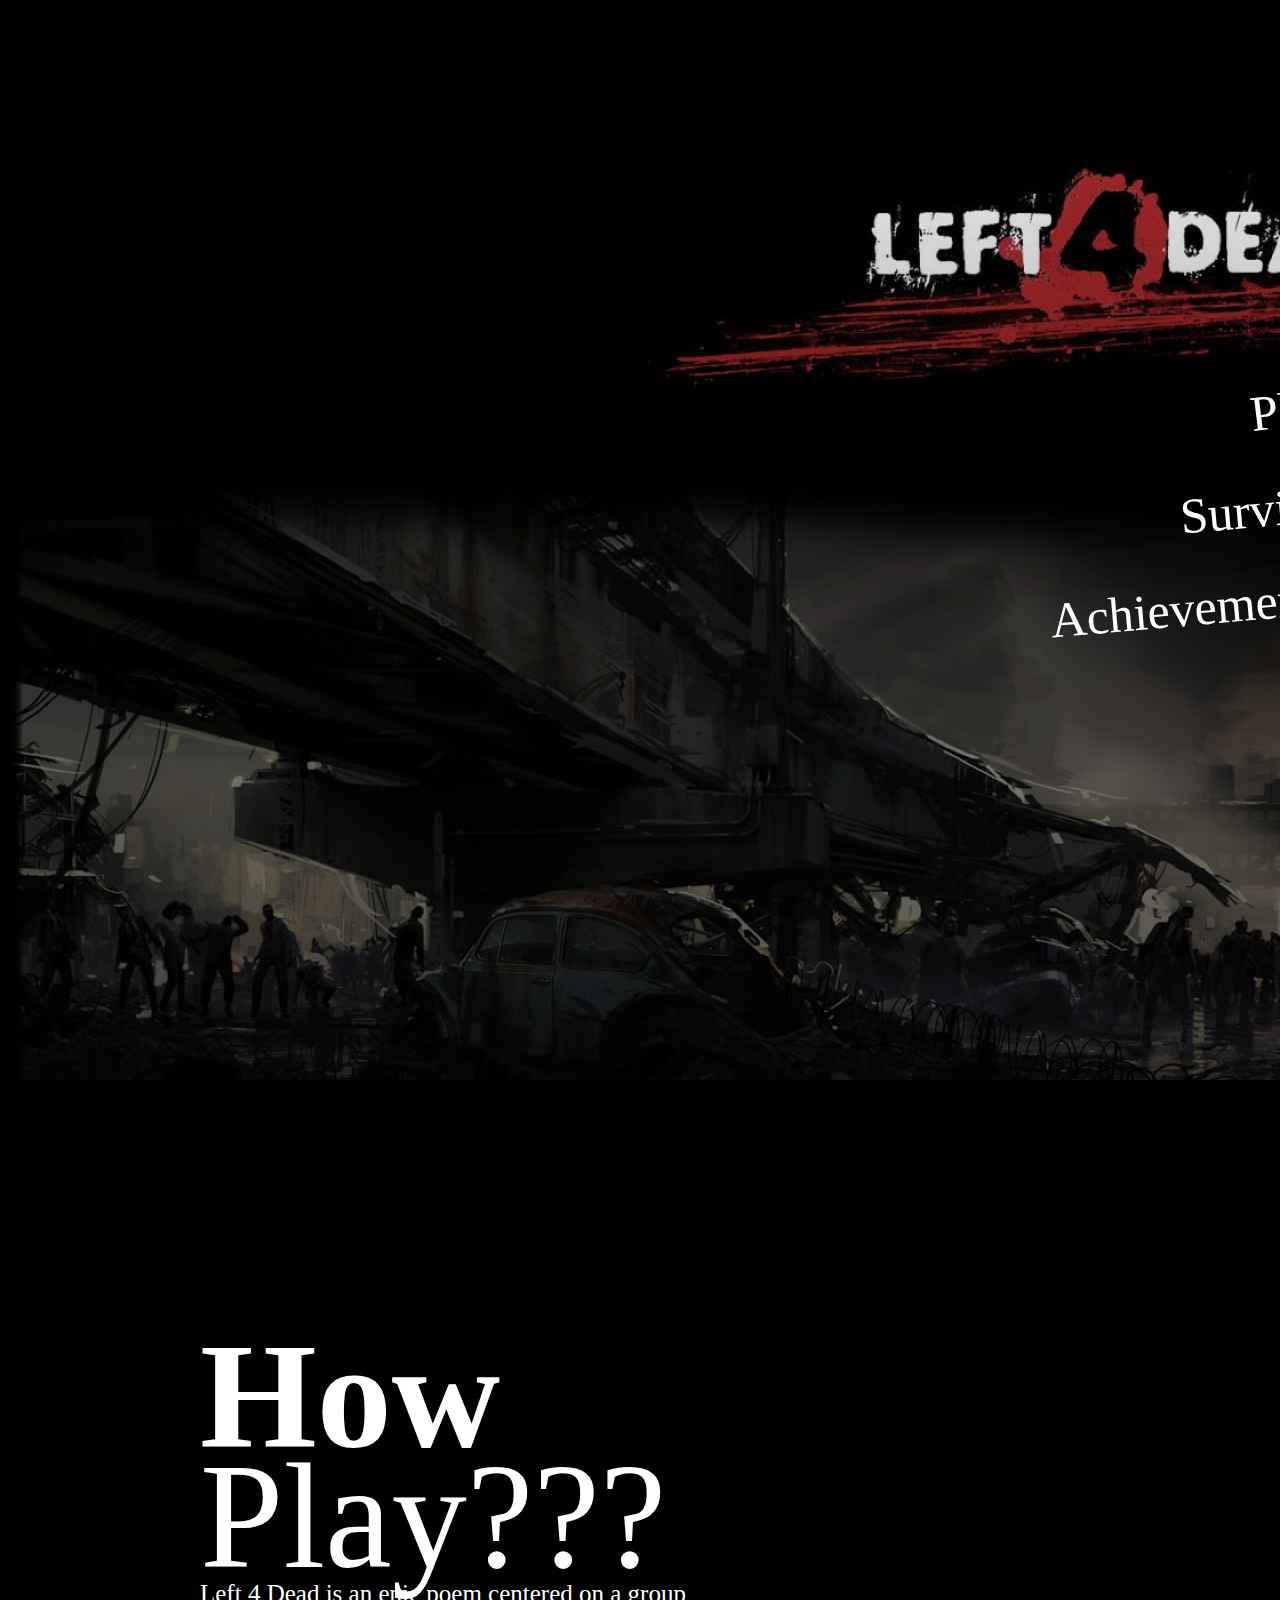
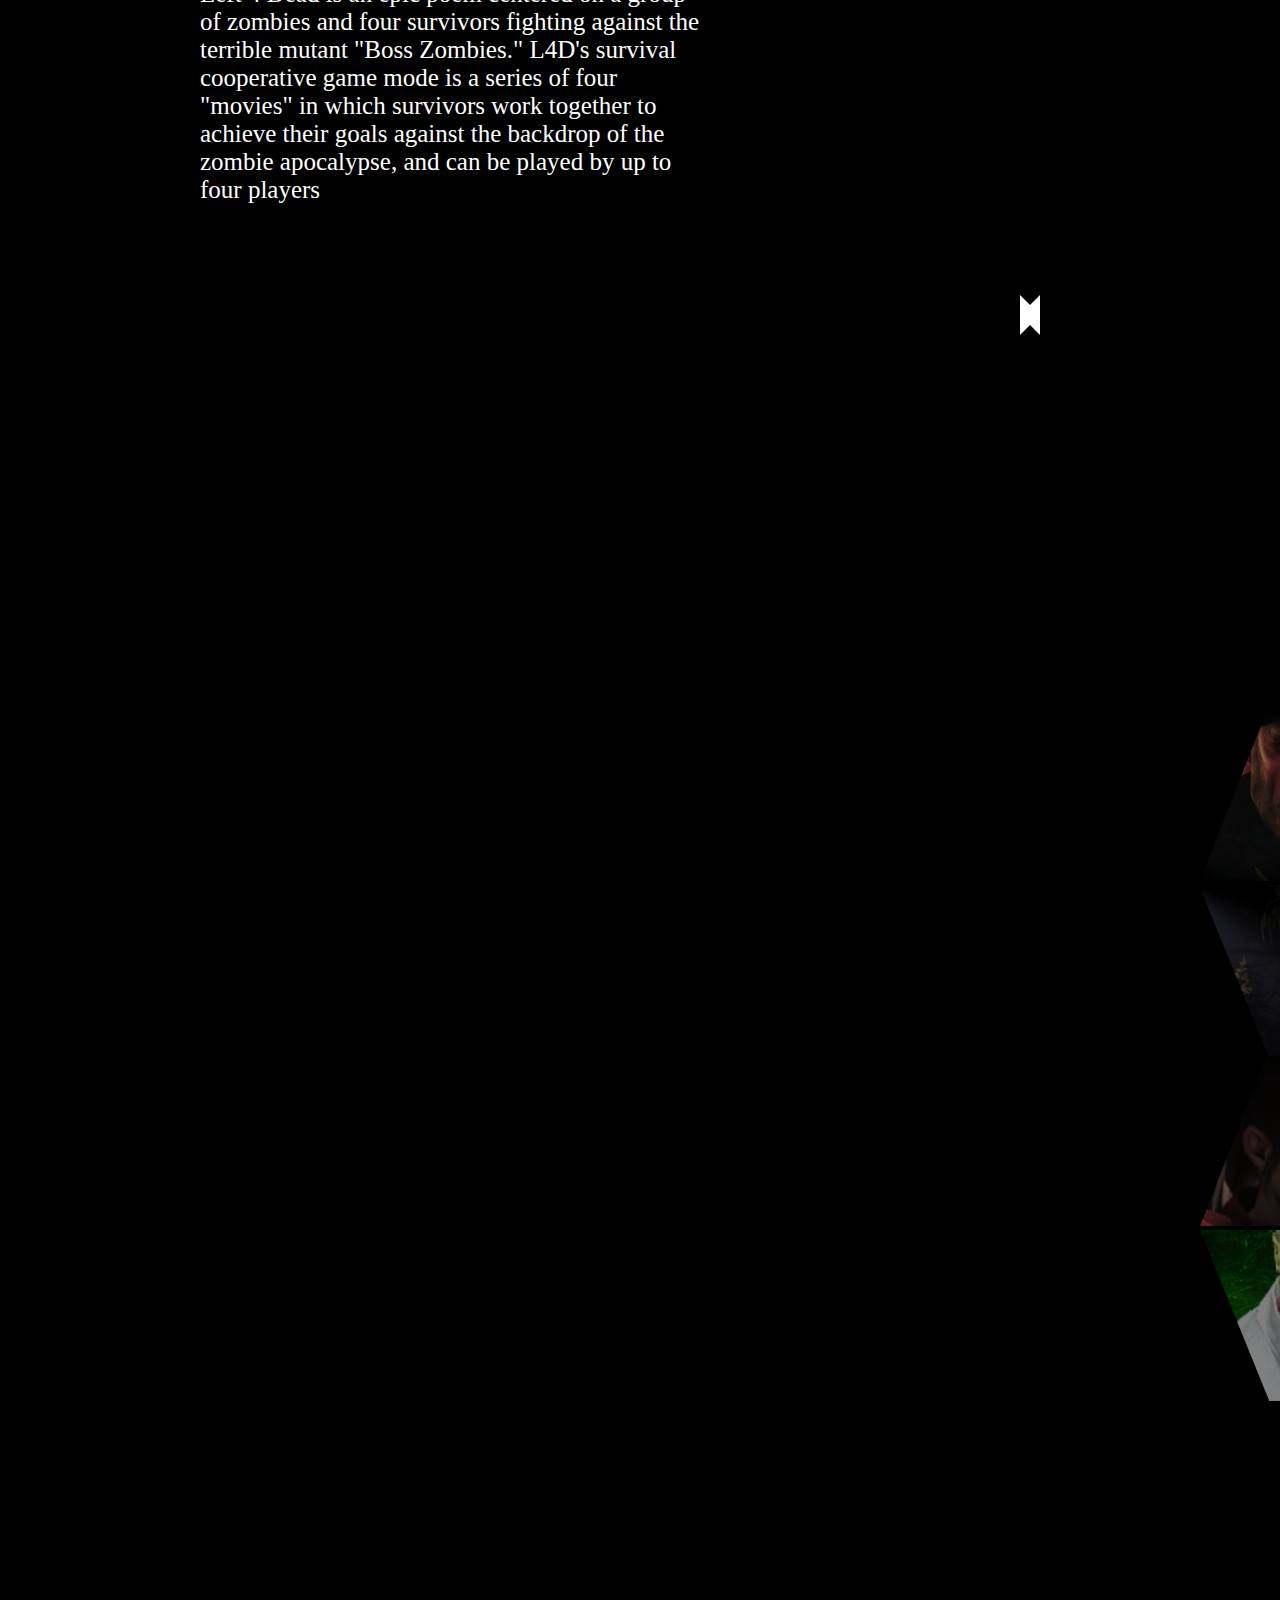
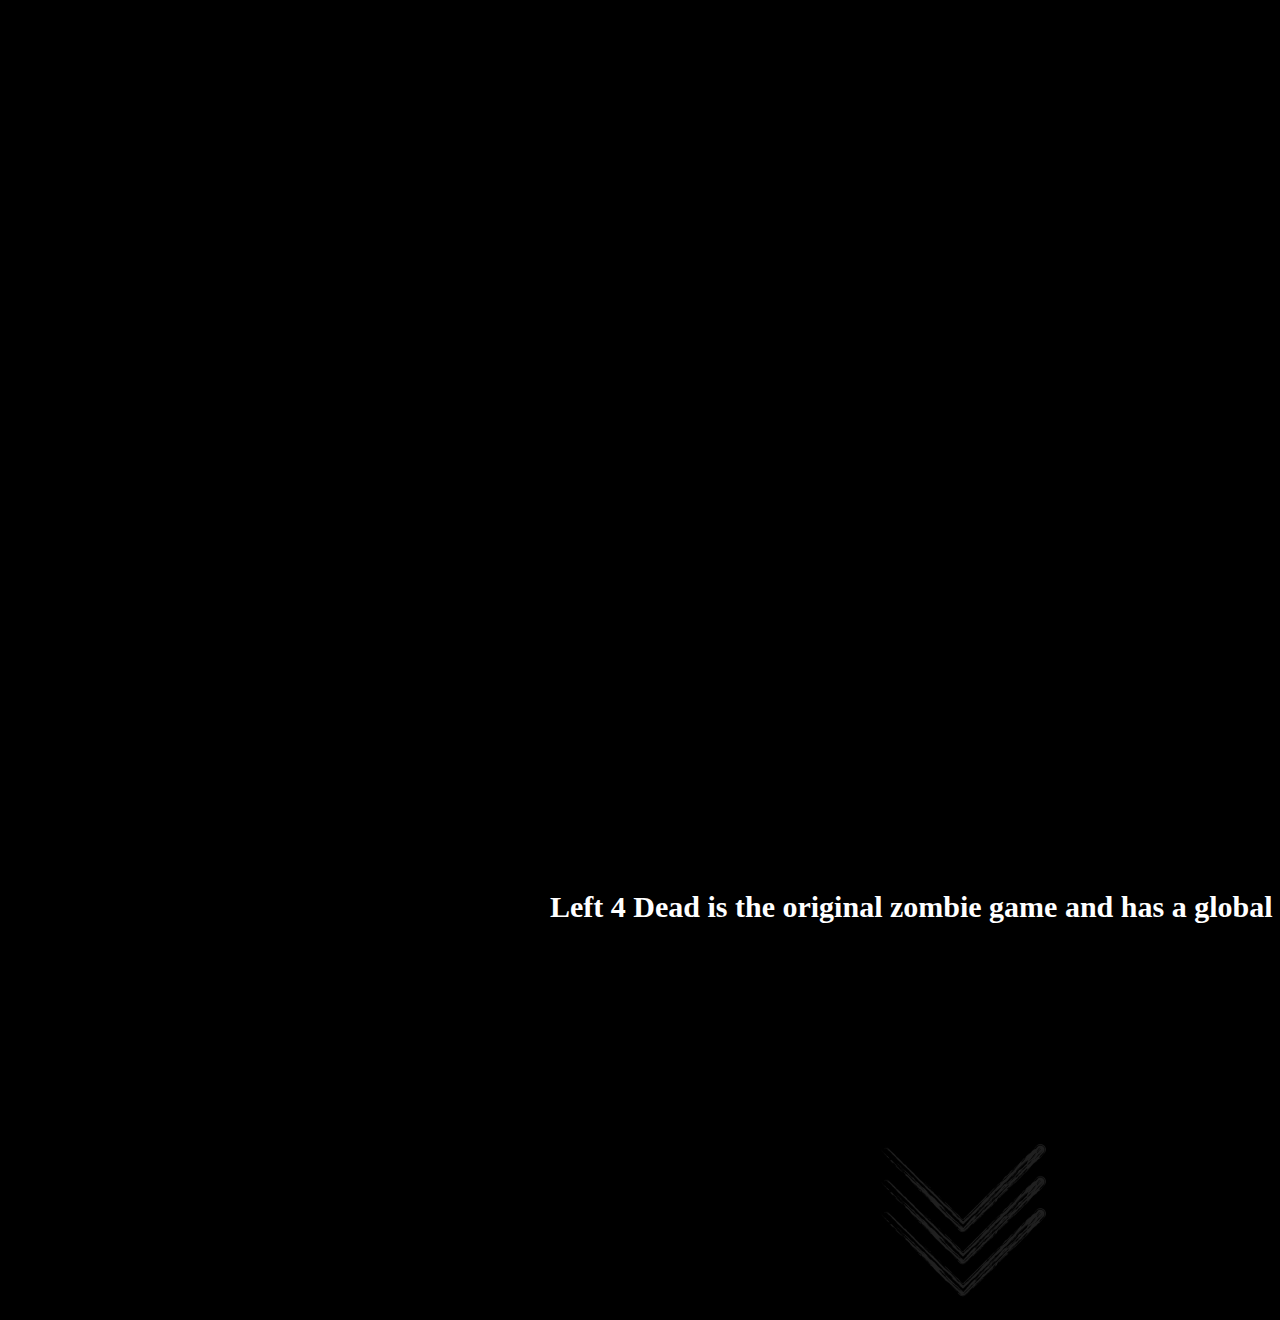
<file: index.html>
<!DOCTYPE html>
<html lang="en">
<head>
    <meta charset="UTF-8">
    <meta http-equiv="X-UA-Compatible" content="IE=edge">
    <meta name="viewport" content="width=device-width, initial-scale=1.0">
    <title>레포데소개</title>
    <link rel="stylesheet" href="./css/Left2.css">
    <script src="https://ajax.googleapis.com/ajax/libs/jquery/3.3.1/jquery.min.js"></script>
    <script src="https://ajax.googleapis.com/ajax/libs/jquery/3.6.4/jquery.min.js"></script>
</head>
<body>
    <section id="main">
        <h3 id="Play">Play</h3>
        <h3 id="Survivor">Survivor</h3>
        <h3 id="Achievement">Achievement</h3>
    </section>
    <article id="play">
        <h2 id="How">How</h2>
        <h2 id="playtext">Play???</h2>
        <p id="english">Left 4 Dead is an epic poem centered on a group of zombies and four survivors fighting against the terrible mutant "Boss Zombies." L4D's survival cooperative game mode is a series of four "movies" in which survivors work together to achieve their goals against the backdrop of the zombie apocalypse, and can be played by up to four players</p>
        <div class="slide-container">
            <div class="slide-video">
            <iframe src="https://www.youtube-nocookie.com/embed/VZTmhkTLdw8" frameborder="0" allow="accelerometer; autoplay; clipboard-write; encrypted-media; gyroscope; picture-in-picture; web-share" allowfullscreen></iframe>
            <iframe src="https://www.youtube.com/embed/v15BgZXG4Hc?controls=0" frameborder="0" allow="accelerometer; autoplay; clipboard-write; encrypted-media; gyroscope; picture-in-picture; web-share" allowfullscreen></iframe>
            <iframe src="https://www.youtube.com/embed/JMsTHe7kds8?controls=0" frameborder="0" allow="accelerometer; autoplay; clipboard-write; encrypted-media; gyroscope; picture-in-picture; web-share" allowfullscreen></iframe>
            </div>
        </div>
        <div class="arrow-container">
            <div class="left-arrow"></div>
            <div class="right-arrow"></div>
        </div>
    </article>
    <article id="sub">
        <h2 id="Survivor2">Survivor</h2>
    
            <img id="bill1" src="./img/bill1.png" onclick="changeBackground()">
            <img id="Coth" src="./img/coach1.png" onclick="changeCathBackground()">
        <img id="fa" src="./img/framcis2.png" onclick="FABackground()">
        <img id="nick" src="./img/Nick1.png" onclick="NickBackground()">
        <img id="joy1" src="./img/joy1.png" onclick="JoyBackground()">
        <img id="elish" src="./img/el1.png" onclick="EBackground()">
        <img id="Locis" src="./img/Louis1.png"onclick="LouisBackground()">
        <img id="ro" src="./img/ro.png" onclick="ROBackground()">
    </article>
    <article id="sub2">
        <h3 id="text" class="blinking" onclick="startImageSequence(); stopBlinking();">Left 4 Dead is the original zombie game and has a global rating of 8 or higher.</h3>
        <img id="good"  class="hidden images" src="./img/GOOD.png">
        <img id="good2" class="hidden images" src="./img/goodright.png">
        <img id="good3" class="hidden images" src="./img/goodbooten.png">
        <img id="good5" class="hidden images" src="./img/godd.png">
        <img id="good4" class="hidden images" src="./img/lol.png">
        <img id="good6" class="hidden images" src="./img/lol2.png">
        <img id="good8" class="hidden images" src="./img/llo.png">
        <img id="good7" class="hidden images" src="./img/lol3.png">
        <img id="good10" class="hidden images" src="./img/llll.png">
        <img id="good11" class="hidden images" src="./img/lli.png">
    </article>
    <article id="sub3">
        <img id="down" src="./img/down.png">
    </article>
    <script>
        function scrollToElement(id) {
          const element = document.getElementById(id);
          element.scrollIntoView({ behavior: 'smooth' });
        }
      
        document.getElementById('Play').addEventListener('click', function() {
          scrollToElement('play');
        });
      
        document.getElementById('Survivor').addEventListener('click', function() {
          scrollToElement('sub');
        });
      
        document.getElementById('Achievement').addEventListener('click', function() {
          scrollToElement('sub2');
        });
      </script>
    <script src="./js/video2.js"></script>
    <script src="./js/billbackground.js"></script>
    <script src="./js/ff.js"></script>
    <script src="./js/text.js"></script>
    <script src="./js/change.js"></script>
</body>
</html>
</file>
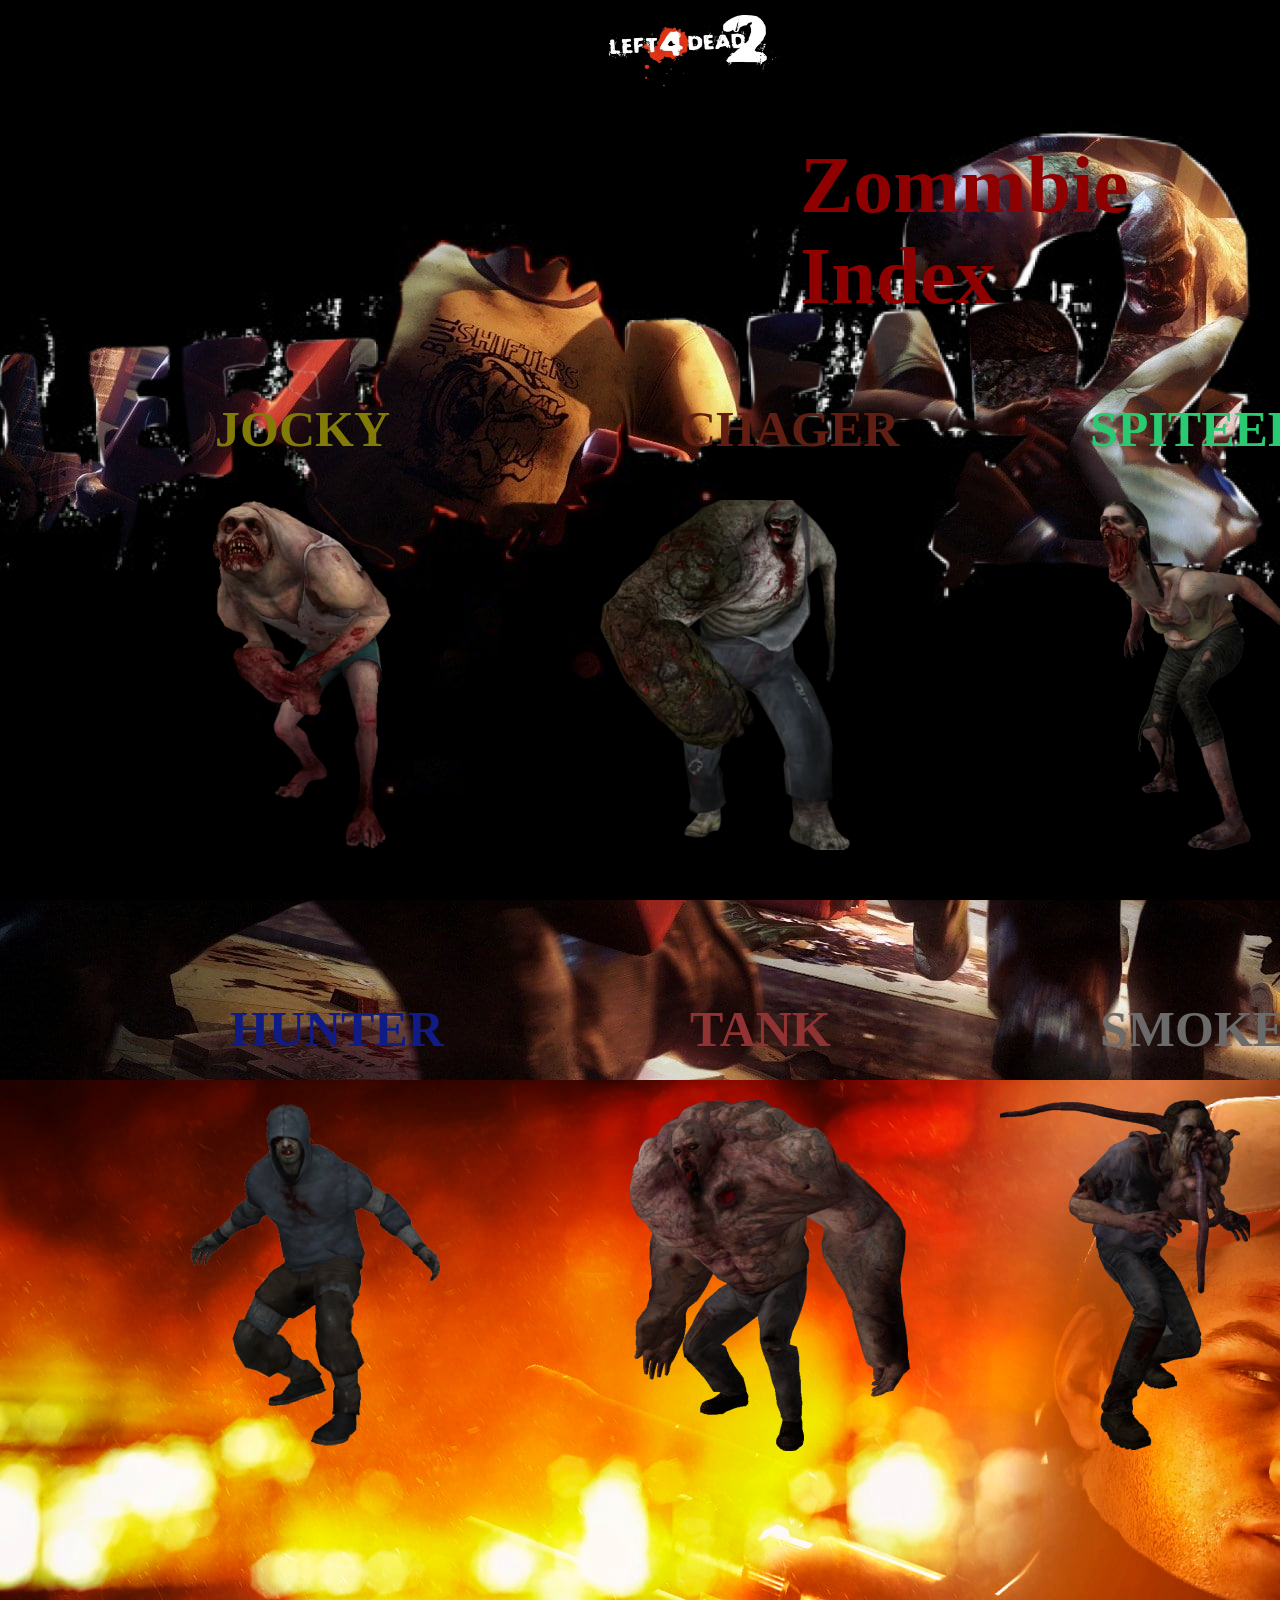
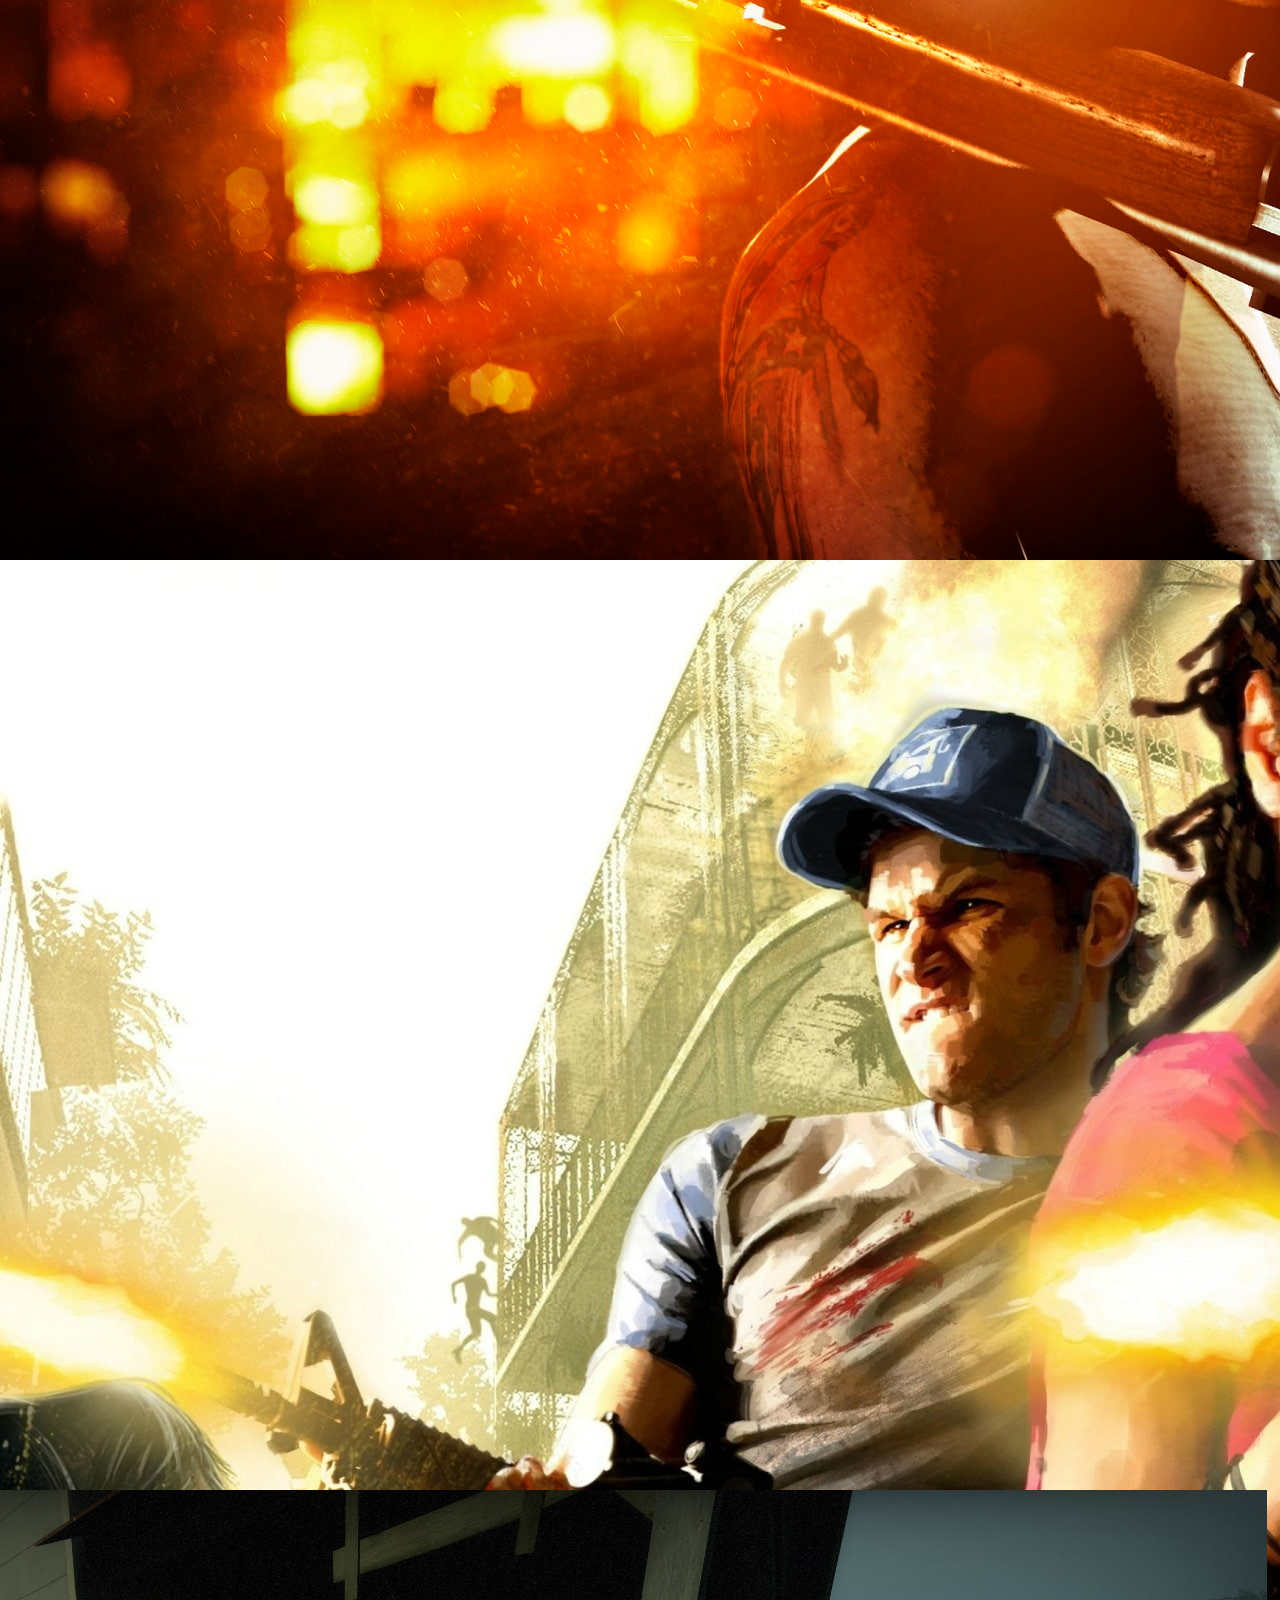
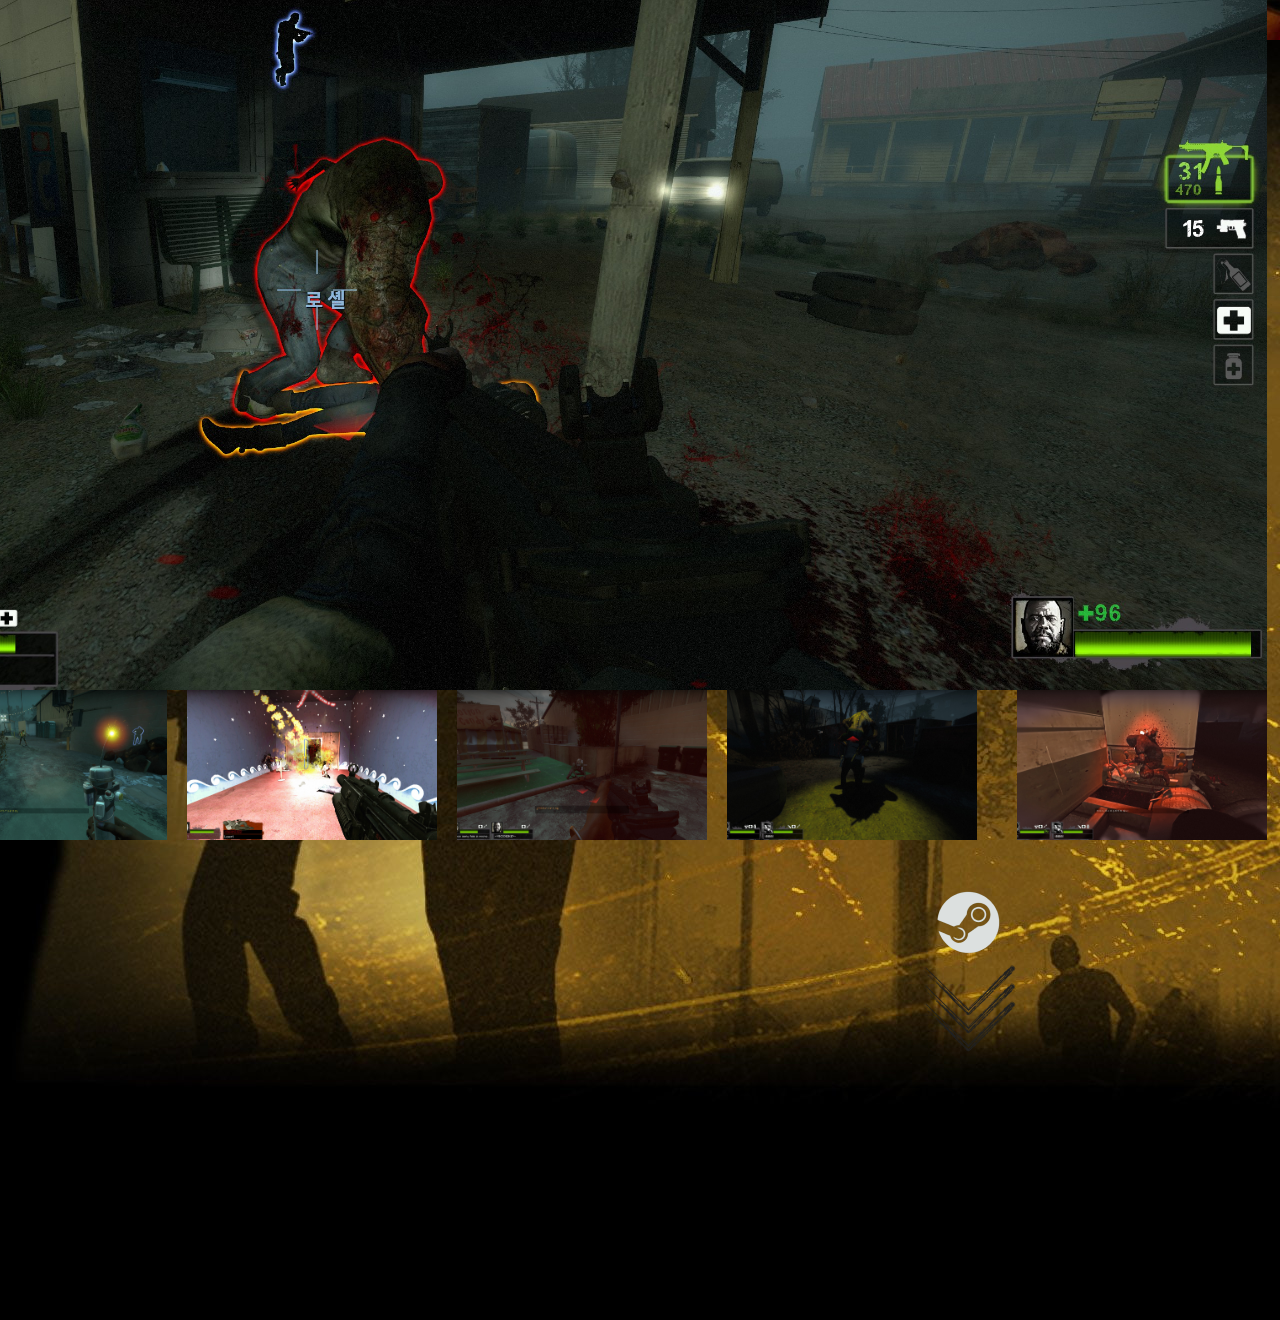
<file: index2.html>
<!DOCTYPE html>
<html lang="KOREA">
<head>
    <meta charset="UTF-8">
    <meta http-equiv="X-UA-Compatible" content="IE=edge">
    <meta name="viewport" content="width=device-width, initial-scale=1.0">
    <script src="https://ajax.googleapis.com/ajax/libs/jquery/3.6.4/jquery.min.js"></script>
    <title>Left4Dead</title>
    
</head>
<link rel="stylesheet" href="./css/Left.css">

<body>      

    <header id="header" style="position: fixed; z-index: 2;">
<img src="./img/log.png" style="width: 200px; height: 100px; margin-left: 100px;">
    </header>

    <img src="./img/background.png" style="position: fixed; width: 100%; height: 100%; object-fit: cover; ">
    <section id="fixed">
        
        <h1 id="oneText">Zommbie Index</h1>
        
        <h2 id="jokeyname"> JOCKY </h2>
        <img id="JOKEY" src="./img/JOCKY.png" alt="JOKEY" onclick="toggleImage()" />
        <img id="JOKEYAttack" src="./img/JOCKYattack.png" alt="JOKEYAttack" onclick="toggleImage()" />
        </div>
        <h2 id="Chagername"> CHAGER </h2>
        <img id="chager" src="./img/CHAGER.png" alt="chager" onclick="toggleChagerImage()" />
        <img id="chagerAttack" src="./img/chagerattack.png" alt="JOKEYAttack" onclick="toggleChagerImage()" />
        <h2 id="Spittername"> SPITEER </h2>
        <img id="spitter" src="./img/spitter.png"alt ="spitter" onclick="toggleChagerImage1()"/>
        <img id="spitterAttack" src="./img/spitterattack.png" alt ="spitterattack" onclick="toggleChagerImage1()"/>
        <h2 id="BOOMERname"> BOOMER </h2>   
        <img id="Bommer" src="./img/Boomer.png" alt="Bommer" onclick="toggleChagerImage2()"/>
        <img id="Bommerattack" src="./img/Boomerattack.png"alt="Bommerattack" onclick="toggleChagerImage2()"/>
        <h2 id="HuntterName"> HUNTER </h2>   
        <img id="Huntter" src="./img/Huntter.png" alt="Hunter" onclick="toggleChagerImage3()"/>
        <img id="HuntterAttack" src="./img/HuntterAttack.png" alt="HuntterAttack" onclick="toggleChagerImage3()"/>
        <h2 id="TankName"> TANK </h2>   
        <img id="Tank" src="./img/Tank.png" alt="Tank" onclick="toggleChagerImage4()"/>
        <img id="TankAttack" src="./img/TankAttack.png" alt="TankAttack" onclick="toggleChagerImage4()"/>
        <img id="TankAttack2" src="./img/TankAttack2.png" alt="TankAttack2" onclick="toggleChagerImage4()"/>
        <h2 id="SmokerName"> SMOKER </h2>
        <img id="Smoker" src="./img/Smoker.png" alt="Smoker" onclick="toggleChagerImage5()"/>
        <img id="SmokerAttack" src="./img/SmokerAttack.png" alt="SmokerAttack" onclick="toggleChagerImage5()"/>
        <h2 id="WITCHName"> WITCH </h2>
        <img id="WITCH" src="./img/WITCH.png" alt="WITCH" onclick="toggleChagerImage6()"/>
        <img id="WITCHAttack" src="./img/WITCHAttack.png" alt="WITCHAttack" onclick="toggleChagerImage6()"/>
    </section>
    <section id="fixed2">
        <iframe id="videoElement" width="1920" height="1080" src="https://www.youtube.com/embed/LXvD4Gl3zTo" title="YouTube video player" frameborder="0" allow="accelerometer; autoplay; clipboard-write; encrypted-media; gyroscope; picture-in-picture; web-share" allowfullscreen></iframe>
    </section>
    <section id="fixed3">

    </section>
        <section id="fixed4">
            <h1 id="TwoText">Zombie Index</h1>
            <div class="all">
            <div class="large-image">
                <img id="bigImage" src="./img/image1.jpg">
            </div>
            <div class="gallery">
                <div class="item0" onclick="changeImageByIndex(0)"><img src="./img/image7.jpg"></div>
                <div class="item" onclick="changeImageByIndex(1)"><img src="./img/image1.jpg"></div>
                <div class="item2" onclick="changeImageByIndex(2)"><img src="./img/image2.jpg"></div>
                <div class="item3" onclick="changeImageByIndex(3)"><img src="./img/image3.jpg"></div>
                <div class="item4" onclick="changeImageByIndex(4)"><img src="./img/image4.jpg"></div>
                <div class="item5" onclick="changeImageByIndex(5)"><img src="./img/image5.png.jpg"></div>
                <div class="item6" onclick="changeImageByIndex(6)"><img src="./img/image6.jpg"></div>
            </div>
            </div>
        </section>
        <section id="Steem">
            <img id="icon" src="./img/gosteam.png">
        </section>

<script src="./js/header.js"></script>
<script src="./js/Jocky.js"></script>
<script src="./js/chager.js"></script>
<script src="./js/spitter.js"></script>
<script src="./js/Bommer.js"></script>
<script src="./js/Huntter.js"></script> 
<script src="./js/Tank.js"></script>
<script src="./js/Smoke.js"></script>
<script src="./js/Witch.js"></script>
<script src="./js/video.js"></script>
<script src="js/js.js"></script>
<script src="js/event.js"></script>
<script src="js/gotoindex.js"></script>
</body>
</html>
</file>
<file: css/Left2.css>
*{
    margin: 0;
    padding: 0;
}

body{
    width: 1920px;
    
}
#main {
    background-image: linear-gradient(to bottom, hsla(0, 0%, 0%, 0), hsla(0, 50%, 0%, 0.733)), url("../img/index2mainbackgrround.png");
    width: 1920px;
    height: 1080px;
}
#sub2 {
    width: 1920px;
    height: 1080px;
    background-color: black;
    position: relative;
}
#sub {
    width: 1920px;
    height: 1080px;
    background-color: black;
    position: relative;
}
#sub::before {
    content: "";
    position: absolute;
    top: 0;
    left: 0;
    width: 100%;
    height: 100%;
    background-image: url("../img/background.png");
    opacity: 0;
    background-repeat: no-repeat;
}

  /* 추가 배경 이미지 설정 */
#sub::before:nth-child(1) {
    background-image: url("../img/Bill.png");
}
#sub::before:nth-child(2) {
    background-image: url("../img/coach.png");
}

#sub::before:nth-child(3) {
    background-image: url("../img/framcis.png");
}
#sub::before:nth-child(4) {
    background-image: url("../img/Nick.png");
}
#sub::before:nth-child(5) {
    background-image: url("../img/joy.png");
}
#sub::before:nth-child(6) {
    background-image: url("../img/Ellis.png");
}
#sub::before:nth-child(7) {
    background-image: url("../img/Louis.png");
}
#sub::before:nth-child(8) {
    background-image: url("../img/Rochelle.png");
}


#play{
    background-color: black;
    width: 1920px;
    height: 1080px;
}
#Play{
    position: absolute;
    margin-left: 1250px;
    margin-top: 380px;
    color: rgb(255, 255, 255);
    font-size: 50px;
    font-family: "Century Gothic";
    -webkit-transform: rotate(-7deg);
    font-weight: lighter;
}
#Play:hover{
border-color: gray;
}
#Survivor{
    position: absolute;
    margin-left: 1180px;
    margin-top: 480px;
    color: rgb(255, 255, 255);
    font-size: 50px;
    font-family: "Century Gothic";
    -webkit-transform: rotate(-5deg);
    font-weight: lighter;
}
#Survivor2{
    width: 500px;
    height: 100px;
    margin-left: 1280px;
    padding-top: 50px;
    color: rgb(255, 255, 255);
    font-size: 100px;
    font-family: "Zombie-Noize";
    font-weight: lighter;
}
#Achievement{
    position: absolute;
    margin-left: 1050px;
    margin-top: 580px;
    color: rgb(255, 255, 255);
    font-size: 50px;
    font-family: "Century Gothic";
    -webkit-transform: rotate(-5deg);
    font-weight: lighter;
}
#CreativeYard{
    position: absolute;
    margin-left: 1050px;
    margin-top: 680px;
    color: rgb(255, 255, 255);
    font-size: 50px;
    font-family: "Century Gothic";
    -webkit-transform: rotate(-5deg);
    font-weight: lighter;
}
#How{
    position: absolute;
    margin-left: 200px;
    margin-top: 230px;
    color: rgb(255, 255, 255);
    font-size: 150px;
    font-family: "Zombie-Noize";
}
#playtext{
    position: absolute;
    margin-left: 200px;
    margin-top: 350px;
    color: rgb(255, 255, 255);
    font-size: 150px;
    font-family: "Zombie-Noize";
    font-weight: normal;
}
#english{
    position: absolute;
    margin-top: 500px;
    margin-left: 200px;
    width: 500px;
    color: white;
    font-family: "Zombie-Noize";
    text-align: left;
    font-size: 25px;
}
.slide-container {
    position: relative;
    width: 950px;
    height: 515px;
    overflow: hidden;
    margin-left: 800px;
    top: 200px;
    perspective: 1200px;
    transform-style: preserve-3d;
}

.slide-video {
    position: absolute;
    display: flex;
    width: 950px;
    height: 515px;
    left: 50%;
    top: 50%;
    transform: translate(-50%, -50%);
    transform-style: preserve-3d;
    transition: transform 0.5s ease-in-out;
  }
  
  .slide-video iframe {
    position: absolute;
    width: 950px;
    height: 515px;
    opacity: 0.6;
  }
  
  .slide-video iframe:nth-child(2) {
    opacity: 1;
}
.arrow-container {
    position: absolute;
    margin-top: 300px;
    margin-left: 1020px;
  }
  
  .left-arrow {
    position: absolute;
    width: 0;
    height: 0;
    border-top: 20px solid transparent;
    border-bottom: 20px solid transparent;
    border-right: 20px solid rgb(255, 255, 255);
    animation: moveLeftArrow 1s infinite alternate;
    
  }
  
  .right-arrow {
    position: absolute;
    width: 0;
    height: 0;
    border-top: 20px solid transparent;
    border-bottom: 20px solid transparent;
    border-left: 20px solid rgb(255, 255, 255);
    animation: moveRightArrow 1s infinite alternate;
  }
  
  @keyframes moveLeftArrow {
    0% {
    transform: translateX(-50px);
    }
    100% {
    transform: translateX(-100px);
    }
  }
  
  @keyframes moveRightArrow {
    0% {
      transform: translateX(500px);
    }
    100% {
      transform: translateX(600px);
    }
}
#one {
    display: flex;
    justify-content: center;
    align-items: center; /* 추가 */
}

#bill1, #Coth {
    
    margin-left: 1200px;
    max-width: 50%;
    max-height: auto;
    opacity: 0.5;
}

#bill1 {
    margin-right: -40px; /* 간격 조절 */
}
#bill1:hover{
    opacity: 1;
}
#Coth {
    margin-left: -30px; /* 간격 조절 */
}
#Coth:hover{
    opacity: 1;
}
#fa, #nick {
    
    margin-left: 1199px;
    max-width: 50%;
    max-height: auto;
    opacity: 0.5;
}
#fa{
    
    
    opacity: 0.5;
}
#fa:hover{
    opacity: 1;
}
#nick {
    margin-left: -75px; /* 간격 조절 */
}
#nick:hover{
    opacity: 1;
}
#three{
    display: flex;
}
#joy1{
    max-height: auto;
    margin-left: 1200px;
    opacity: 0.5;
    margin-top: -5px;
}
#joy1:hover{
opacity: 1;
}
#elish{
    margin-top: -5px;
    margin-left: -68px; /* 간격 조절 */
    opacity: 0.5;
}
#elish:hover{
    opacity: 1;
}

#Locis{
    margin-left: 1200px;
    opacity: 0.5;
}
#Locis:hover{
    opacity: 1;
}
#ro{
    margin-left: -74px;
    opacity: 0.5;
}
#ro:hover{
    opacity: 1;
}

#good{
    position: absolute;
    margin-left: 570px;
    margin-top: 300px;
}
#good2{
    position: absolute;
    margin-left: 1500px;
    
}
#good3{
    position: absolute;
    margin-left: 1086px;
    margin-top: 948px;
}
#good4{
    position: absolute;
    margin-top: 940px;
}
#good5{
    width: 421px;
    position: absolute;
    margin-top: 970px;
    margin-left: 665px;
}

#good6{
    position: absolute;
    margin-top: 184.5px;
}
#good7{
    position: absolute;
    
}
#good8{
    position: absolute;
    margin-top: 784.3px;
}
#good10{
    position: absolute;
    margin-left: 409.3px;
}
#good11{
    position: absolute;
    margin-left: 901px;
    width: 600px;
}
#text {
    position: absolute;
    margin-left: 550px;
    margin-top: 850px;
    color: rgb(255, 255, 255);
    font-size: 30px;
    font-family: "Zombie-Noize";
    cursor: pointer;
    transition: 0.5s;
}

.blinking {
    animation: blinking 2s infinite;
}

@keyframes blinking {
    0% { opacity: 1; }
    50% { opacity:0; }
    100% { opacity: 1; }
}

.hidden {
    opacity: 0;
}

.fadeIn {
    transition: opacity 1s;
    opacity: 1 !important;
}
#sub3{
    width: 1920px;
    height: 200px;
    background-color: rgb(0, 0, 0);
}
#down {
    margin-left: 850px;
    animation: moveDown 0.5s ease-in-out infinite alternate;
}

@keyframes moveDown {
    0% {
        transform: translateY(0);
    }
    100% {
        transform: translateY(10px);
    }
}
</file>
<file: css/Left.css>
*{
    margin: 0;
    padding: 0;
}
#Steem{
    width: 1920px;
    height: 200px;
    background-color: black;
}
a {
    color: white;
    text-decoration: none;
    text-align: center;
    margin-top: 100px;
    margin-left: 50px;
        font-size: 25px;
}
    a:hover{
        color: rgba(116, 23, 23, 0.808);
        
    }
    #icon{
        position: absolute;
        margin-left: 890px;
        margin-top: -250px;
        animation: move_down 2s infinite;
    }
    @keyframes move_down {
        0% {
          transform: translateY(0);
        }
        50% {
          transform: translateY(50px);
        }
        100% {
          transform: translateY(0);
        }
      }
header {
    overflow: hidden;
    height: 100px; background-color: rgb(0, 0, 0);
    position: fixed;
    top: 0;
    left: 0;
    width: 100%;
    transition: all 1s;
    text-align: center;
    position: absolute;
}

h1 {
    text-align: left;
}
header.show {animation: headerShow 1s forwards; }
header.hide {animation: headerHide 1s forwards; }


button{
position: fixed;
}


    

header.down {
    top: -100px;
}
header.up{
    top: 0px;
}



body { margin: 0; padding: 0;}
header.over{
    border-left-color: rgba(100, 104, 109, 0.329);
}
header.over h1 a{
    color: black;
}

nav {
    position: absolute;
    top: 50%;
    right: 50%;
}
h3{
color: white;
text-align: left;
}
p{
color: yellowgreen;
    text-decoration: none;
    text-align: center;
    margin-top: 10px;
    margin-right: 70px;
        

}
b {
    
    color: yellowgreen;
    text-decoration: none;
    text-align: center;
    margin-top: 100px;
    margin-right: 35px;
        font-size: 15px;
        
        
}
    b:hover{
        color: rgb(227, 243, 9);
        
    }
    div {
position: absolute;
top: 10%;
right: 1%;
}

#fixed{
background-image: url("../img/ddd.jpg");
width: 1920px;
height: 1080px;
}
#fixed2
{
    background-image: url("../img/main2.jpg");
    width: 1920px;
    height: 1080px;
}
#fixed3
{
    background-image: url("../img/background2.jpg");
    width: 1920px;
    height: 1080px;
}
#fixed4
{
    background-image: url("../img/Background56.jpg");
    width: 1920px;
    height: 1080px;
}
#JOKEY {
    position: absolute;
    margin-top: 500px;
    margin-left: 200px;
    opacity: 1;
    transition: opacity 0.3s ease-in-out;
}

#JOKEYAttack {
    position: absolute;
    margin-top: 450px;
    margin-left: 150px;
    opacity: 0;
    transition: opacity 0.3s ease-in-out;
}

#JOKEY.clicked {
    opacity: 0;
}

#JOKEY.clicked + #JOKEYAttack {
    opacity: 1;
}

#JOKEYAttack.clicked {
    opacity: 1;
}

#chager
{
    position: absolute;
    margin-top: 500px;
    margin-left: 600px;
    opacity: 1;
    transition: opacity 0.3s ease-in-out;
}

#chagerAttack
{
    position: absolute;
    margin-top: 500px;
    margin-left: 600px;
    opacity: 0;
    transition: opacity 0.3s ease-in-out;
}
#chager.clicked {
    opacity: 0;
}

#chager.clicked + #chagerAttack {
    opacity: 1;
}

#chagerAttack.clicked {
    opacity: 1;
}
#spitter
{
    position: absolute;
    margin-top: 500px;
    margin-left: 1100px;
    opacity: 1;
    transition: opacity 0.3s ease-in-out;
}
#spitterAttack{
    position: absolute;
    margin-top: 500px;
    margin-left: 1100px;
    opacity: 0;
    transition: opacity 0.3s ease-in-out;
}
#spitter.clicked {
    opacity: 0;
}

#spitter.clicked + #spitterAttack {
    opacity: 1;
}

#spitterAttack.clicked {
    opacity: 1;
}

#Bommer
{
    position: absolute;
    margin-top: 500px;
    margin-left: 1500px;
    opacity: 1;
    transition: opacity 0.3s ease-in-out;
}
#Bommerattack
{
    position: absolute;
    margin-top: 500px;
    margin-left: 1350px;
    opacity: 0;
    transition: opacity 0.3s ease-in-out;
}
#Bommer.clicked {
    opacity: 0;
}

#Bommer.clicked + #Bommerattack {
    opacity: 1;
}

#Bommerattack.clicked {
    opacity: 1;
}
#Huntter
{
    position: absolute;
    margin-top: 1100px;
    margin-left: 190px;
    opacity: 1;
    transition: opacity 0.3s ease-in-out;
}
#HuntterAttack
{
    position: absolute;
    margin-right: 500px;
    margin-top: 1100px;
    opacity: 0;
    transition: opacity 0.3s ease-in-out;

}
#Huntter.clicked {
    opacity: 0;
}

#Huntter.clicked + #HuntterAttack {
    opacity: 1;
}

#HuntterAttack.clicked {
    opacity: 1;
}

#Tank{
    position: absolute;
    margin-top: 1100px;
    margin-left: 630px;
    opacity: 1;
    transition: opacity 0.3s ease-in-out;
}
#TankAttack{
    position: absolute;
    margin-top: 1100px;
    margin-left: 630px;
    opacity: 0;
    transition: opacity 0.3s ease-in-out;
}
#TankAttack2{
    position: absolute;
    margin-top: 1100px;
    margin-left: 630px;
    opacity: 0;
    transition: opacity 0.3s ease-in-out;
}
#Tank.clicked {
    opacity: 0;
}

#Tank.clicked + #TankAttack+#TankAttack2 {
    opacity: 1;
}

#TankAttack+#TankAttack2.clicked {
    opacity: 1;
}

#Smoker
{
    position: absolute;
    margin-top: 1100px;
    margin-left: 1000px;
    opacity: 1;
    transition: opacity 0.3s ease-in-out;
}
#SmokerAttack{
    position: absolute;
    margin-top: 1100px;
    margin-left: 850px;
    opacity: 0;
    transition: opacity 0.3s ease-in-out;
}
#Smoker.clicked {
    opacity: 0;
}

#Smoker.clicked + #SmokerAttack {
    opacity: 1;
}

#SmokerAttack.clicked {
    opacity: 1;
}
#WITCH{
    position: absolute;
    margin-top: 1100px;
    margin-left: 1400px;
    opacity: 1;
    transition: opacity 0.3s ease-in-out;
}
#WITCHAttack{
    position: absolute;
    margin-top: 1050px;
    margin-left: 1300px;
    opacity: 0;
    transition: opacity 0.3s ease-in-out;
}    
#WITCH.clicked {
    opacity: 0;
}

#WITCH.clicked + #WITCHAttack {
    opacity: 1;
}

#WITCHAttack.clicked {
    opacity: 1;
}   
#oneText {
    position: absolute;
    margin-left: 800px;
    margin-top: 140px;
    color: rgb(143, 1, 1);
    font-size: 80px;
    font-family: "Zombie-Noize";
}
#jokeyname {
    color: rgb(131, 123, 8);
    position: absolute;
    margin-left: 215px;
    margin-top: 400px;
    font-size: 50px;
    font-family: "Zombie-Noize";
}
#Chagername {
    color: rgb(97, 30, 18);
    position: absolute;
    margin-left: 680px;
    margin-top: 400px;
    font-size: 50px;
    font-family: "Zombie-Noize";
}
#Spittername {
    color: rgb(42, 202, 114);
    position: absolute;
    margin-left: 1090px;
    margin-top: 400px;
    font-size: 50px;
    font-family: "Zombie-Noize";
}
#BOOMERname {
    color: rgb(27, 114, 56);
    position: absolute;
    margin-left: 1500px;
    margin-top: 400px;
    font-size: 50px;
    font-family: "Zombie-Noize";
}
#HuntterName
{
    color: rgb(16, 28, 134);
    position: absolute;
    margin-top: 1000px;
    margin-left: 230px;
    font-size: 50px;
    font-family: "Zombie-Noize";
}
#TankName {
    color: rgb(145, 51, 51);
    position: absolute;
    margin-top: 1000px;
    margin-left: 690px;
    font-size: 50px;
    font-family: "Zombie-Noize";
}
#SmokerName{
    color: rgb(107, 107, 107);
    position: absolute;
    margin-top: 1000px;
    margin-left: 1100px;
    font-size: 50px;
    font-family: "Zombie-Noize";
}
#WITCHName{
    color: rgb(250, 250, 250);
    position: absolute;
    margin-top: 1000px;
    margin-left: 1500px;
    font-size: 50px;
    font-family: "Zombie-Noize";
}


#videoElement {
    width: 1000px;
    height: 500px;
    transition: transform 0.2s;
    transform: scale(1);
    align-items: center;
    margin-top: 600px;
}

#container {
    margin-bottom: 20px;
    display: flex;
    justify-content: center;
    position: absolute;
    margin-top: 2700px;
    margin-right: 350px;
}

.gallery {
    display: flex;
    justify-content: space-between;
    margin-bottom: 20px;
    margin-top: 800px;
}

.item0 img {
    width: 250px;
    height: 150px;
    object-fit: cover;
    cursor: pointer;
    margin-right: 1640px;
}
.item img {
    width: 250px;
    height: 150px;
    object-fit: cover;
    cursor: pointer;
    margin-right: 1370px;
}
.item2 img{
    width: 250px;
    height: 150px;
    object-fit: cover;
    cursor: pointer;
    margin-right: 1100px;
}
.item3 img{
    width: 250px;
    height: 150px;
    object-fit: cover;
    cursor: pointer;
    margin-right: 830px;

}
.item4 img {
    width: 250px;
    height: 150px;
    object-fit: cover;
    cursor: pointer;
    margin-right: 560px;
}
.item5 img {
    width: 250px;
    height: 150px;
    object-fit: cover;
    cursor: pointer;
    margin-right: 290px;
}

.item6 img {
    width: 250px;
    height: 150px;
    object-fit: cover;
    cursor: pointer;
    
}


.large-image img {
    width: 1900px;
    height: 800px;
    opacity: 1;
    transform: scale(1);
    transition: all 0.5s ease;
}
.all{
    margin-top: 3000px;
}
#TwoText{
    
}
</file>
